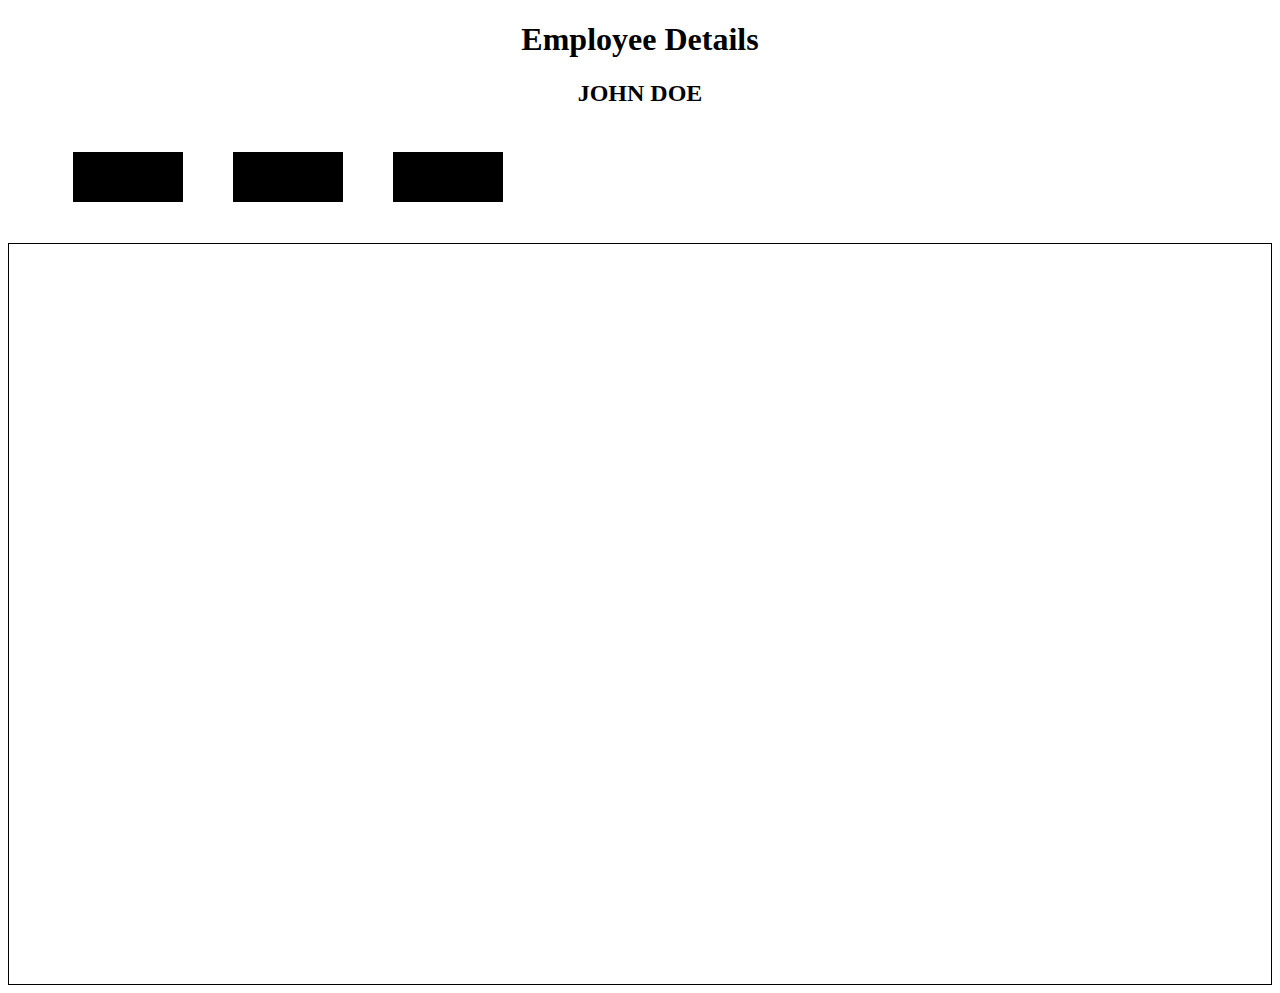
<file: index.html>
<!DOCTYPE html>
<html ng-app="plunker">

  <head>
    <meta charset="utf-8" />
    <title>Custom Directives</title>
    
    <link rel="stylesheet" href="style.css" />
    
  </head>

  <body ng-controller="MainCtrl as mc">
    <h1>Employee Details</h1>
    <h2>JOHN DOE</h2>
    <div  ng-init="mc.page= 'login.html'">
      <ul class="clearfix" >
        <li class ="list" disp-dir profile-info="mc.profile" ng-click="mc.page = 'profile.html'"></li>
        <li class ="list" display-dir resume-info="mc.resume" ng-click="mc.page = 'resume.html'"></li>
        <li class ="list" disp-direc employee-info="mc.employee" ng-click="mc.page = 'employee.html'"></li>
      </ul>
    </div>
    <section>
      <div ng-include="mc.page"></div>
    </section>
    <footer>
    </footer>
  
    
    <script data-require="angular.js@1.4.x" src="https://code.angularjs.org/1.4.0-rc.1/angular.js" data-semver="1.4.0-rc.1"></script>
    <script src="https://code.angularjs.org/1.3.15/angular-route.min.js"></script>
    <script src="app.js"></script>
 
  </body>

</html>
</file>
<file: style.css>
/* Styles go here */



.list {
  float: left;
  width: 90px;
  height: 30px;
  list-style-type: none;
  background: black;
  margin: 25px;
  color: white;
  cursor: pointer;
  text-align: center;
  padding:10px;
}


.clearfix:after {
     visibility: hidden;
     display: block;
     font-size: 0;
     content: " ";
     clear: both;
     height: 0;
     }

section {
  border: 1px solid black;
  height: 700px;
  padding: 20px;
}

h2,h1{
  text-align:center;
}

.log{
  text-align:center;
  padding:40px;
}

.details{
  list-style-type:none;
  text-align:center;
}

.emp p{
  padding:20px;
  text-align:center;
}
</file>
